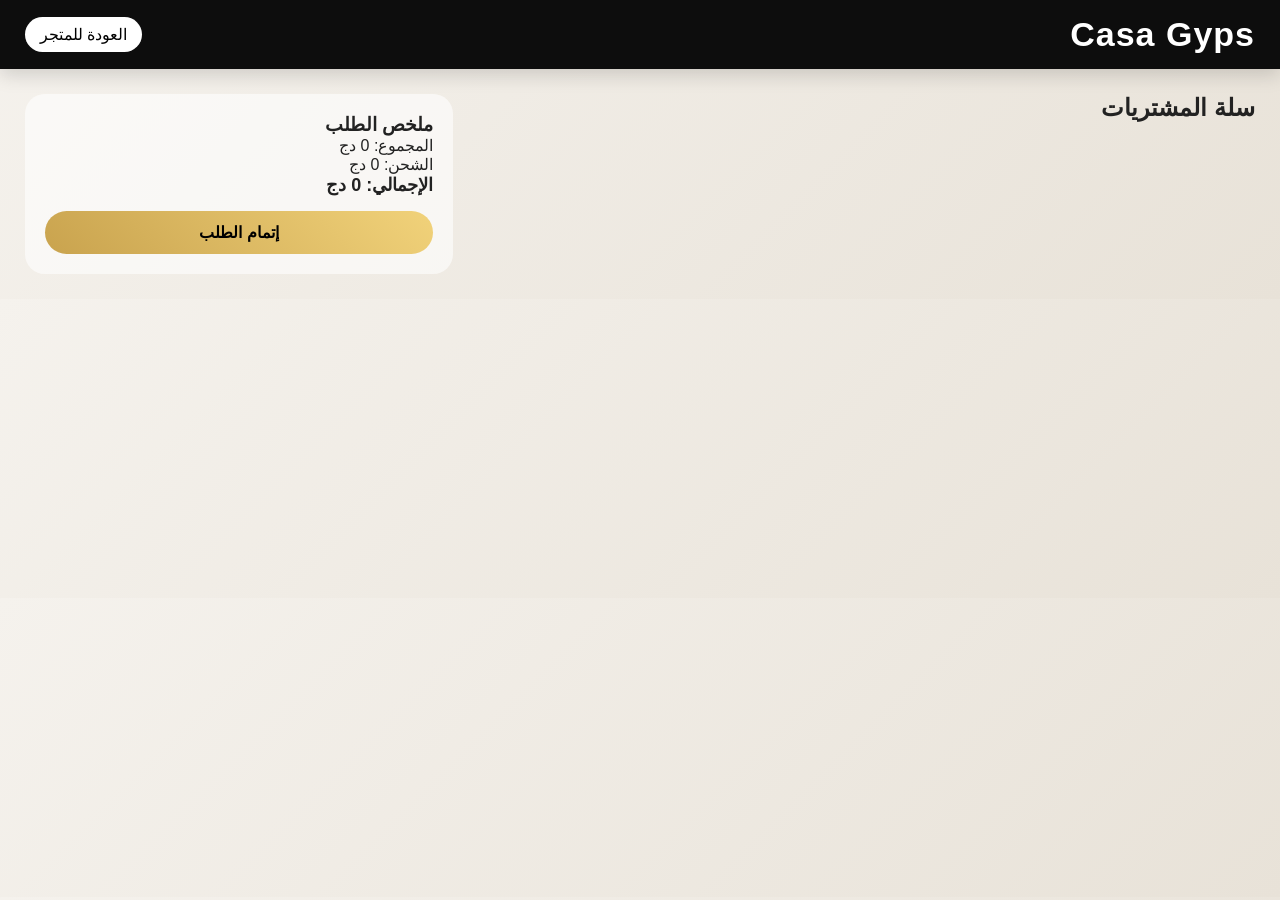
<file: public/cart.html>
<!DOCTYPE html>
<html lang="ar" dir="rtl">
<head>
<meta charset="UTF-8">
<title>سلة المشتريات</title>
<meta name="viewport" content="width=device-width, initial-scale=1.0">

<link rel="stylesheet" href="css/style.css">
</head>

<body>

<header class="top-header">
  <div class="logo">Casa Gyps</div>
  <a href="index.html" class="btn-light">العودة للمتجر</a>
</header>

<section class="cart-page">

  <div class="cart-items">
    <h2>سلة المشتريات</h2>
    <div id="cartItems"></div>
  </div>

  <div class="cart-summary">
    <h3>ملخص الطلب</h3>
    <p>المجموع: <span id="subtotal"></span></p>
    <p>الشحن: 0 دج</p>
    <p class="total">الإجمالي: <span id="total"></span></p>

    <a href="checkout.html" class="btn-gold">إتمام الطلب</a>
  </div>

</section>

<script src="js/cart.js"></script>
</body>
</html>
</file>
<file: public/css/style.css>
* {
  margin: 0;
  padding: 0;
  box-sizing: border-box;
}

body {
  font-family: Arial, sans-serif;
  background: #f7f3ee;
  color: #222;
  direction: rtl;
}

a {
  text-decoration: none;
}

.top-header {
  background: #111;
  color: #fff;
  padding: 18px 40px;
  display: flex;
  justify-content: space-between;
  align-items: center;
  position: sticky;
  top: 0;
  z-index: 1000;
}

.logo {
  font-size: 34px;
  font-weight: bold;
  color: #fff;
}

.main-nav {
  display: flex;
  gap: 30px;
}

.main-nav a {
  color: #eee;
  font-size: 17px;
  transition: 0.3s;
}

.main-nav a:hover,
.main-nav a.active {
  color: #c89b4b;
}

.header-icons .cart-link {
  color: #fff;
  font-size: 20px;
  background: #c89b4b;
  padding: 10px 14px;
  border-radius: 30px;
}

.hero {
  height: 88vh;
  background: url('../images/hero.jpg') center center/cover no-repeat;
  position: relative;
}

.hero-overlay {
  background: linear-gradient(to left, rgba(0,0,0,0.25), rgba(0,0,0,0.45));
  width: 100%;
  height: 100%;
  display: flex;
  align-items: center;
  padding: 0 8%;
}

.hero-content {
  max-width: 600px;
  color: #fff;
}

.hero-content h1 {
  font-size: 62px;
  margin-bottom: 18px;
  line-height: 1.3;
}

.hero-content p {
  font-size: 24px;
  margin-bottom: 28px;
  color: #f4f1ed;
}

.hero-buttons {
  display: flex;
  gap: 15px;
  flex-wrap: wrap;
}

.btn {
  padding: 14px 28px;
  border-radius: 10px;
  font-size: 18px;
  display: inline-block;
  transition: 0.3s;
}

.btn-gold {
  background: #c89b4b;
  color: #fff;
}

.btn-gold:hover {
  background: #b78634;
}

.btn-light {
  background: #fff;
  color: #222;
}

.btn-light:hover {
  background: #eee;
}

.section-title {
  text-align: center;
  margin-bottom: 30px;
}

.section-title h2 {
  font-size: 42px;
  margin-bottom: 10px;
  color: #111;
}

.section-title p {
  color: #666;
  font-size: 18px;
}

.categories,
.featured-products,
.why-us {
  padding: 70px 8%;
}

.categories-grid {
  display: grid;
  grid-template-columns: repeat(3, 1fr);
  gap: 25px;
}

.category-card {
  background: #fff;
  border-radius: 18px;
  overflow: hidden;
  box-shadow: 0 8px 24px rgba(0,0,0,0.08);
  transition: 0.3s;
}

.category-card:hover {
  transform: translateY(-8px);
}

.category-card img {
  width: 100%;
  height: 260px;
  object-fit: cover;
}

.category-name {
  padding: 18px;
  text-align: center;
  font-size: 24px;
  font-weight: bold;
  background: #fff;
}

.products-grid {
  display: grid;
  grid-template-columns: repeat(4, 1fr);
  gap: 25px;
}

.product-card {
  background: #fff;
  border-radius: 18px;
  overflow: hidden;
  box-shadow: 0 8px 22px rgba(0,0,0,0.08);
  transition: 0.3s;
}

.product-card:hover {
  transform: translateY(-8px);
}

.product-card img {
  width: 100%;
  height: 270px;
  object-fit: cover;
}

.product-card h3 {
  font-size: 23px;
  padding: 18px 18px 8px;
}

.product-card p {
  padding: 0 18px 14px;
  color: #444;
  font-size: 20px;
}

.product-card button {
  width: calc(100% - 36px);
  margin: 0 18px 18px;
  padding: 14px;
  border: none;
  border-radius: 10px;
  background: #111;
  color: #fff;
  font-size: 17px;
  cursor: pointer;
  transition: 0.3s;
}

.product-card button:hover {
  background: #c89b4b;
}

.promo-banner {
  margin: 30px 8% 70px;
  border-radius: 22px;
  overflow: hidden;
  background: linear-gradient(to left, rgba(25,18,10,0.88), rgba(60,40,20,0.75)),
              url('../images/banner.jpg') center center/cover no-repeat;
  min-height: 300px;
  display: flex;
  align-items: center;
  padding: 40px;
}

.promo-content {
  color: #fff;
  max-width: 520px;
}

.promo-content h2 {
  font-size: 44px;
  margin-bottom: 12px;
}

.promo-content p {
  font-size: 22px;
  margin-bottom: 22px;
}

.why-grid {
  display: grid;
  grid-template-columns: repeat(3, 1fr);
  gap: 25px;
}

.why-card {
  background: #fff;
  border-radius: 18px;
  padding: 30px;
  text-align: center;
  box-shadow: 0 8px 22px rgba(0,0,0,0.07);
}

.why-card span {
  font-size: 42px;
  display: block;
  margin-bottom: 14px;
}

.why-card h3 {
  font-size: 24px;
  margin-bottom: 12px;
}

.why-card p {
  color: #666;
  font-size: 17px;
  line-height: 1.8;
}

.footer {
  background: #111;
  color: #fff;
  padding: 50px 8%;
  display: grid;
  grid-template-columns: 1.3fr 1fr 1fr;
  gap: 30px;
}

.footer h3,
.footer h4 {
  margin-bottom: 16px;
}

.footer a,
.footer p {
  display: block;
  color: #ddd;
  margin-bottom: 10px;
  font-size: 16px;
}

@media (max-width: 992px) {
  .products-grid,
  .categories-grid,
  .why-grid,
  .footer {
    grid-template-columns: repeat(2, 1fr);
  }

  .hero-content h1 {
    font-size: 44px;
  }

  .hero-content p {
    font-size: 20px;
  }
}

@media (max-width: 768px) {
  .top-header {
    flex-direction: column;
    gap: 15px;
    padding: 20px;
  }

  .main-nav {
    flex-wrap: wrap;
    justify-content: center;
    gap: 15px;
  }

  .products-grid,
  .categories-grid,
  .why-grid,
  .footer {
    grid-template-columns: 1fr;
  }

  .hero {
    height: 75vh;
  }

  .hero-content h1 {
    font-size: 34px;
  }

  .hero-content p {
    font-size: 18px;
  }

  .section-title h2 {
    font-size: 30px;
  }

  .promo-content h2 {
    font-size: 30px;
  }

  .promo-content p {
    font-size: 18px;
  }
}
/* =========================
   Animations + Effects
========================= */

/* Smooth scroll */
html {
  scroll-behavior: smooth;
}

/* عام */
* {
  transition: all 0.3s ease;
}

/* ظهور العناصر بتأثير خفيف */
.fade-up {
  opacity: 0;
  transform: translateY(30px);
}

.fade-up.show {
  opacity: 1;
  transform: translateY(0);
  transition: 0.6s;
}

.fade-in {
  opacity: 0;
  animation: fadeIn 1s ease forwards;
}

.zoom-in {
  opacity: 0;
  transform: scale(0.9);
  animation: zoomIn 0.7s ease forwards;
}

@keyframes fadeUp {
  0% {
    opacity: 0;
    transform: translateY(40px);
  }
  100% {
    opacity: 1;
    transform: translateY(0);
  }
}

@keyframes fadeIn {
  to {
    opacity: 1;
  }
}

@keyframes zoomIn {
  to {
    opacity: 1;
    transform: scale(1);
  }
}

/* Header */
.top-header {
  backdrop-filter: blur(8px);
  box-shadow: 0 6px 18px rgba(0,0,0,0.15);
}

/* اللوجو */
.logo {
  letter-spacing: 1px;
  transition: transform 0.3s ease, color 0.3s ease;
}

.logo:hover {
  transform: scale(1.05);
  color: #c89b4b;
}

/* روابط النافبار */
.main-nav a {
  position: relative;
}

.main-nav a::after {
  content: "";
  position: absolute;
  bottom: -6px;
  right: 0;
  width: 0;
  height: 2px;
  background: #c89b4b;
  transition: width 0.3s ease;
}

.main-nav a:hover::after,
.main-nav a.active::after {
  width: 100%;
}

/* أزرار */
.btn,
.product-card button,
.header-icons .cart-link {
  box-shadow: 0 6px 14px rgba(0,0,0,0.10);
}

.btn:hover,
.product-card button:hover {
  transform: translateY(-3px);
  box-shadow: 0 10px 20px rgba(0,0,0,0.18);
}

/* Hero */
.hero {
  overflow: hidden;
}

.hero::before {
  content: "";
  position: absolute;
  inset: 0;
  background: rgba(0,0,0,0.12);
}

.hero-content {
  position: relative;
  z-index: 2;
  opacity: 0; 
  animation: fadeUp 1.2s cubic-bezier(0.39, 0.575, 0.565, 1) forwards;
  animation-delay: 0.3s; 
}

.hero-content h1 {
  text-shadow: 0 4px 14px rgba(0,0,0,0.25);
}

.hero-content p {
  text-shadow: 0 2px 10px rgba(0,0,0,0.25);
}

/* الكاتيجوري */
.category-card {
  position: relative;
}

.category-card img {
  transition: transform 0.5s ease;
}

.category-card:hover img {
  transform: scale(1.08);
}

.category-name {
  transition: background 0.3s ease, color 0.3s ease;
}

.category-card:hover .category-name {
  background: #111;
  color: #fff;
}

/* المنتجات */
.product-card {
  position: relative;
}

.product-card::before {
  content: "";
  position: absolute;
  inset: 0;
  background: linear-gradient(to top, rgba(0,0,0,0.05), transparent);
  opacity: 0;
  pointer-events: none;
  transition: opacity 0.3s ease;
}

.product-card:hover::before {
  opacity: 1;
}

.product-card:hover {
  transform: translateY(-10px) scale(1.01);
  box-shadow: 0 16px 30px rgba(0,0,0,0.14);
}

.product-card img:hover {
  filter: brightness(1.03);
}

/* Why cards */
.why-card {
  transition: transform 0.3s ease, box-shadow 0.3s ease;
}

.why-card:hover {
  transform: translateY(-8px);
  box-shadow: 0 14px 30px rgba(0,0,0,0.12);
}

/* Promo banner */
.promo-banner {
  position: relative;
  overflow: hidden;
}

.promo-banner::after {
  content: "";
  position: absolute;
  top: 0;
  right: -120px;
  width: 220px;
  height: 100%;
  background: linear-gradient(to left, rgba(255,255,255,0.18), transparent);
  transform: skewX(-20deg);
  animation: shine 4s linear infinite;
}

@keyframes shine {
  0% {
    right: -220px;
  }
  100% {
    right: 120%;
  }
}

/* الفوتر */
.footer a:hover {
  color: #c89b4b;
  padding-right: 6px;
}

/* صور السلة أو البطاقات */
#cartItems .product-card,
#cartSummary div,
.order-box {
  animation: fadeUp 0.6s ease;
}

/* فورم */
input:focus {
  outline: none;
  border-color: #c89b4b;
  box-shadow: 0 0 0 4px rgba(200,155,75,0.15);
  transform: scale(1.01);
}

/* زر نبض خفيف */
.pulse {
  animation: pulseBtn 1.8s infinite;
}

@keyframes pulseBtn {
  0% {
    box-shadow: 0 0 0 0 rgba(200,155,75,0.45);
  }
  70% {
    box-shadow: 0 0 0 14px rgba(200,155,75,0);
  }
  100% {
    box-shadow: 0 0 0 0 rgba(200,155,75,0);
  }
}

/* Loader */
#loader {
  position: fixed;
  inset: 0;
  background: #111;
  display: flex;
  justify-content: center;
  align-items: center;
  z-index: 9999;
}

.spinner {
  width: 60px;
  height: 60px;
  border: 5px solid #444;
  border-top: 5px solid #c89b4b;
  border-radius: 50%;
  animation: spin 1s linear infinite;
}

@keyframes spin {
  to { transform: rotate(360deg); }
}

/* Scroll Animation */
.reveal {
  opacity: 0;
  transform: translateY(40px);
  transition: 0.7s ease;
}

.reveal.active {
  opacity: 1;
  transform: translateY(0);
}

.product-card:hover img {
  transform: scale(1.1);
}

.product-card img {
  transition: 0.4s ease;
}

body {
  margin: 0;
  font-family: "Cairo", sans-serif;
  background: linear-gradient(135deg, #f5f2ed, #e8e2d8);
}

/* HEADER */
.top-header {
  display: flex;
  justify-content: space-between;
  padding: 15px 25px;
  background: #0d0d0d;
  color: #fff;
}

.logo { font-weight: bold; }

.btn-light {
  background: #fff;
  padding: 8px 15px;
  border-radius: 20px;
  text-decoration: none;
  color: #000;
}

/* LAYOUT */
.cart-page {
  display: flex;
  gap: 25px;
  padding: 25px;
}

/* ITEMS */
.cart-items {
  flex: 2;
}

.cart-item {
  display: flex;
  align-items: center;
  justify-content: space-between;
  background: rgba(255,255,255,0.7);
  padding: 15px;
  margin: 15px 0;
  border-radius: 15px;
  transition: 0.3s;
}

.cart-item:hover {
  transform: scale(1.02);
}

.cart-item img {
  width: 70px;
  border-radius: 10px;
}

.item-info {
  flex: 2;
  padding: 0 10px;
}

/* QUANTITY */
.qty-box {
  display: flex;
  align-items: center;
  gap: 8px;
}

.qty-box button {
  width: 28px;
  height: 28px;
  border-radius: 50%;
  border: none;
  background: #c9a34e;
  color: #fff;
  cursor: pointer;
}

/* DELETE */
.delete {
  color: red;
  cursor: pointer;
}

/* SUMMARY */
.cart-summary {
  flex: 1;
  background: rgba(255,255,255,0.6);
  padding: 20px;
  border-radius: 20px;
}

.total {
  font-weight: bold;
  font-size: 18px;
}

/* BUTTON */
.btn-gold {
  display: block;
  text-align: center;
  padding: 12px;
  margin-top: 15px;
  border-radius: 25px;
  background: linear-gradient(45deg, #c9a34e, #f1d27a);
  text-decoration: none;
  color: #000;
}

/*checkout */


.checkout-page {
  display: flex;
  gap: 25px;
  padding: 25px;
}

/* الفورم */
.checkout-form {
  flex: 2;
  background: #fff;
  padding: 20px;
  border-radius: 15px;
}

.checkout-form h2 {
  margin-bottom: 15px;
}

.checkout-form input,
.checkout-form select,
.checkout-form textarea {
  width: 100%;
  margin-bottom: 10px;
  padding: 10px;
  border-radius: 8px;
  border: 1px solid #ddd;
}

/* الملخص */
.checkout-summary {
  flex: 1;
  background: #f8f5f0;
  padding: 20px;
  border-radius: 15px;
}

.checkout-item {
  display: flex;
  justify-content: space-between;
  margin-bottom: 10px;
}

/* زر */
.btn-gold {
  width: 100%;
  padding: 12px;
  border: none;
  border-radius: 25px;
  background: linear-gradient(45deg, #c9a34e, #f1d27a);
  cursor: pointer;
  font-weight: bold;
}

.hero {
  height: 650px;
  background: url("../images/hero.png") center/cover no-repeat;
  display: flex;
  align-items: center;
  justify-content: center;
  color: #fff;
}

.hero-overlay {
  background: rgba(0,0,0,0.5);
  padding: 20px;
  border-radius: 10px;
}
</file>
